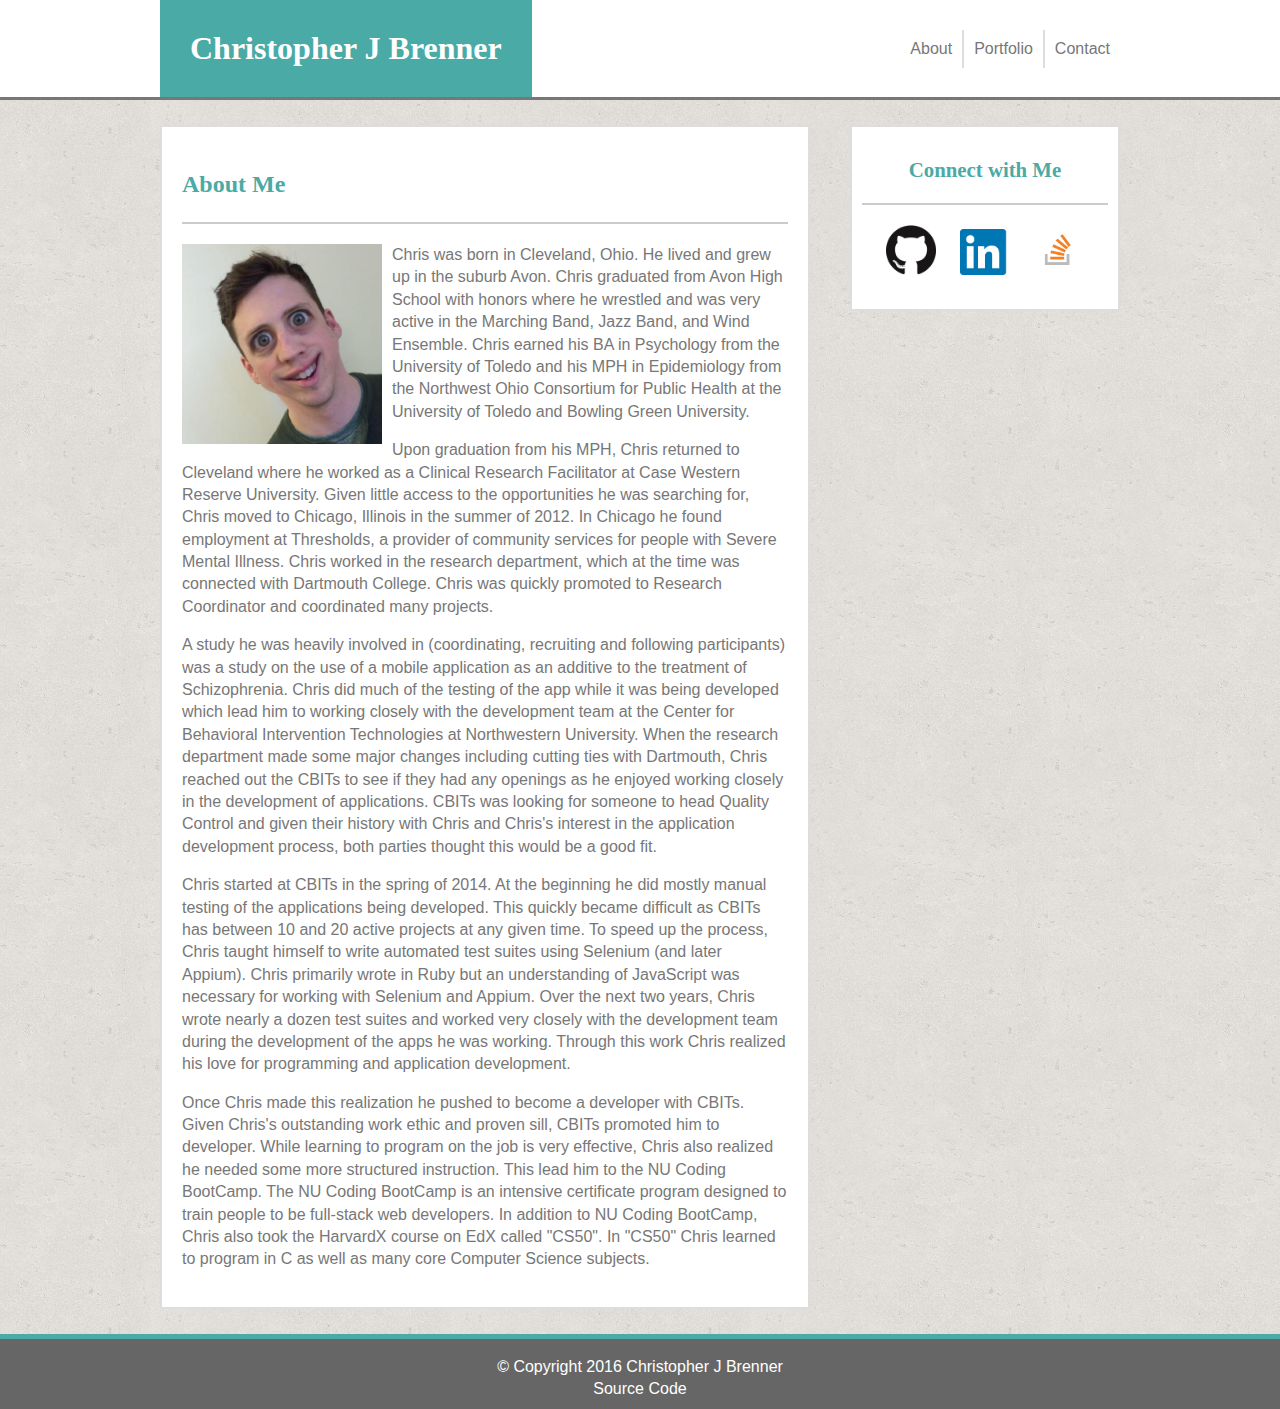
<file: index.html>
<!DOCTYPE html>
<html lang="en">

	<head>

		<meta name="viewport" content="width=device-width, initial-scale=1.0">
		<title>Responsive-Portfolio</title>
		<link rel="stylesheet" type="text/css" href="assets/css/style.css">
		<link rel="stylesheet" type="text/css" href="assets/css/about.css">

	</head>

	<body>
	
		<!-- Navigation Bar. Includes header (brand) and navigation -->
		<nav class="navbar">

			<div class="container">
				<header>
					<h1 id="brand">Christopher J Brenner</h1>
				</header>

				<nav class="navigation">
					<div class="navigation-links"><a href="index.html">About</a></div>

					<div class="navigation-links" id="portfolio" ><a href="portfolio.html">Portfolio</a></div>

					<div class="navigation-links"><a href="contact.html">Contact</a></div>
				</nav>
			</div>

		</nav>

		<!-- About Me section -->
		<div class="container content">
			<section class="main-content">

				<header class="main-header">
					<h2>About Me</h2>
				</header>

				<img class="my-face" src="assets/images/weird_face.jpeg" alt="My smiling face">

				<div class="regular-text">
					<p>Chris was born in Cleveland, Ohio. He lived and grew up in the suburb Avon. Chris graduated from Avon High School with honors where he wrestled and was very active in the Marching Band, Jazz Band, and Wind Ensemble. Chris earned his BA in Psychology from the University of Toledo and his MPH in Epidemiology from the Northwest Ohio Consortium for Public Health at the University of Toledo and Bowling Green University.</p>
					<p>Upon graduation from his MPH, Chris returned to Cleveland where he worked as a Clinical Research Facilitator at Case Western Reserve University. Given little access to the opportunities he was searching for, Chris moved to Chicago, Illinois in the summer of 2012. In Chicago he found employment at Thresholds, a provider of community services for people with Severe Mental Illness. Chris worked in the research department, which at the time was connected with Dartmouth College. Chris was quickly promoted to Research Coordinator and coordinated many projects.</p>
					<p>A study he was heavily involved in (coordinating, recruiting and following participants) was a study on the use of a mobile application as an additive to the treatment of Schizophrenia. Chris did much of the testing of the app while it was being developed which lead him to working closely with the development team at the Center for Behavioral Intervention Technologies at Northwestern University. When the research department made some major changes including cutting ties with Dartmouth, Chris reached out the CBITs to see if they had any openings as he enjoyed working closely in the development of applications. CBITs was looking for someone to head Quality Control and given their history with Chris and Chris's interest in the application development process, both parties thought this would be a good fit.</p>
					<p>Chris started at CBITs in the spring of 2014. At the beginning he did mostly manual testing of the applications being developed. This quickly became difficult as CBITs has between 10 and 20 active projects at any given time. To speed up the process, Chris taught himself to write automated test suites using Selenium (and later Appium). Chris primarily wrote in Ruby but an understanding of JavaScript was necessary for working with Selenium and Appium. Over the next two years, Chris wrote nearly a dozen test suites and worked very closely with the development team during the development of the apps he was working. Through this work Chris realized his love for programming and application development.</p>
					<p>Once Chris made this realization he pushed to become a developer with CBITs. Given Chris's outstanding work ethic and proven sill, CBITs promoted him to developer. While learning to program on the job is very effective, Chris also realized he needed some more structured instruction. This lead him to the NU Coding BootCamp. The NU Coding BootCamp is an intensive certificate program designed to train people to be full-stack web developers. In addition to NU Coding BootCamp, Chris also took the HarvardX course on EdX called "CS50". In "CS50" Chris learned to program in C as well as many core Computer Science subjects.</p>
				</div>

			</section>

			<!-- Connect with Me section -->
			<section class="sidebar">

				<header class="connect-header">
					<h3>Connect with Me</h3>
				</header>

				<div class="links-to-me">
					<a href="https://github.com/cbrenner04" target="_blank">
						<img src="assets/images/GitHub-Mark-120px-plus.png" alt="GitHub icon" width="50">
					</a>

					<a href="https://www.linkedin.com/in/christopher-brenner-mph-b3a12427" target="_blank">
						<img src="assets/images/In-2CRev-128px-R.png" alt="Linkedin icon" width="50">
					</a>

					<a href="http://stackoverflow.com/users/6731497/" target="_blank">
						<img src="assets/images/so-icon.png" alt="StackOverflow icon" width="50">
					</a>
				</div>

			</section>
			<div class="push"></div>
		</div>

		<!-- Footer with Copyright information -->
		<footer>
			
			<p>&copy; Copyright 2016 Christopher J Brenner
				<br>
				<a href="https://github.com/cbrenner04/Basic-Portfolio" target="_blank">Source Code</a>
			</p>

		</footer>

	</body>

</html>
</file>
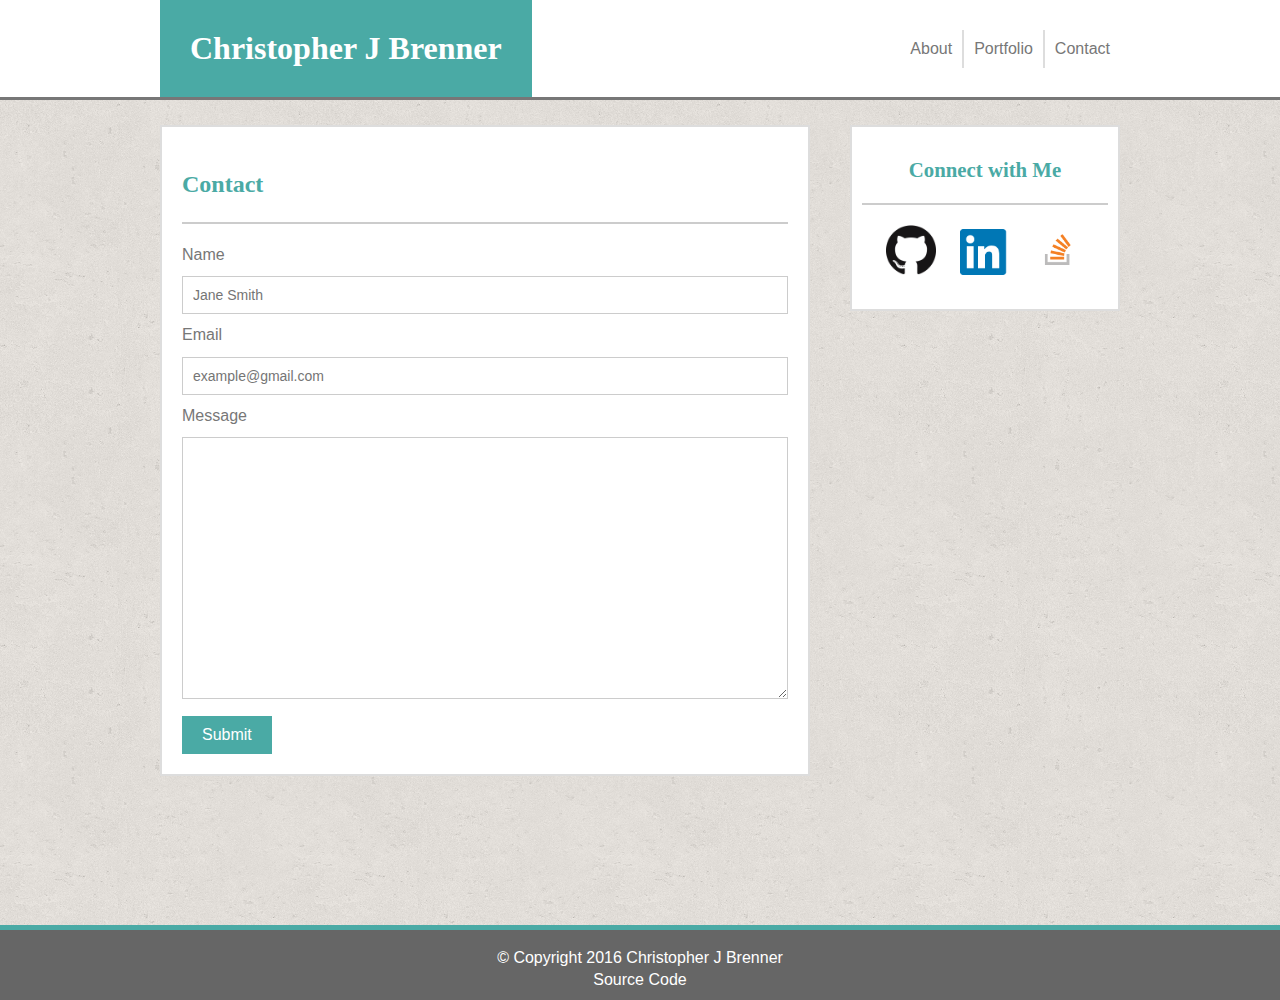
<file: contact.html>
<!DOCTYPE html>
<html lang="en">

	<head>

		<meta name="viewport" content="width=device-width, initial-scale=1.0">
		<title>Responsive-Portfolio</title>
		<link rel="stylesheet" type="text/css" href="assets/css/style.css">
		<link rel="stylesheet" type="text/css" href="assets/css/contact.css">

	</head>

	<body>
	
		<!-- Navigation Bar. Includes header (brand) and navigation -->
		<nav class="navbar">

			<div class="container">
				<header>
					<h1 id="brand">Christopher J Brenner</h1>
				</header>

				<nav class="navigation">
					<div class="navigation-links"><a href="index.html">About</a></div>

					<div class="navigation-links" id="portfolio" ><a href="portfolio.html">Portfolio</a></div>

					<div class="navigation-links"><a href="contact.html">Contact</a></div>
				</nav>
			</div>

		</nav>

		<!-- Contact form section -->

		<div class="container content">
			<section class="main-content">

				<header class="main-header">
					<h2>Contact</h2>
				</header>

				<form class="regular-text">

					<div>
						<label>Name</label><br>
						<input name="name" type="text" placeholder="Jane Smith">
					</div>

					<div>
						<label>Email</label><br>
						<input name="email" type="email" placeholder="example@gmail.com">
					</div>

					<div>
						<label>Message</label><br>
						<textarea name="message" rows="15"></textarea>
					</div>

					<button type="submit">Submit</button>

				</form>

			</section>

			<!-- Connect with Me section -->
			<section class="sidebar">

				<header class="connect-header">
					<h3>Connect with Me</h3>
				</header>

				<div class="links-to-me">
					<a href="https://github.com/cbrenner04" target="_blank">
						<img src="assets/images/GitHub-Mark-120px-plus.png" alt="GitHub icon" width="50">
					</a>

					<a href="https://www.linkedin.com/in/christopher-brenner-mph-b3a12427" target="_blank">
						<img src="assets/images/In-2CRev-128px-R.png" alt="Linkedin icon" width="50">
					</a>

					<a href="http://stackoverflow.com/users/6731497/" target="_blank">
						<img src="assets/images/so-icon.png" alt="StackOverflow icon" width="50">
					</a>
				</div>

			</section>

			<div class="push"></div>
		</div>

		<!-- Footer with Copyright information -->
		<footer>

			<p>&copy; Copyright 2016 Christopher J Brenner
				<br>
				<a href="https://github.com/cbrenner04/Basic-Portfolio" target="_blank">Source Code</a>
			</p>

		</footer>

	</body>

</html>
</file>
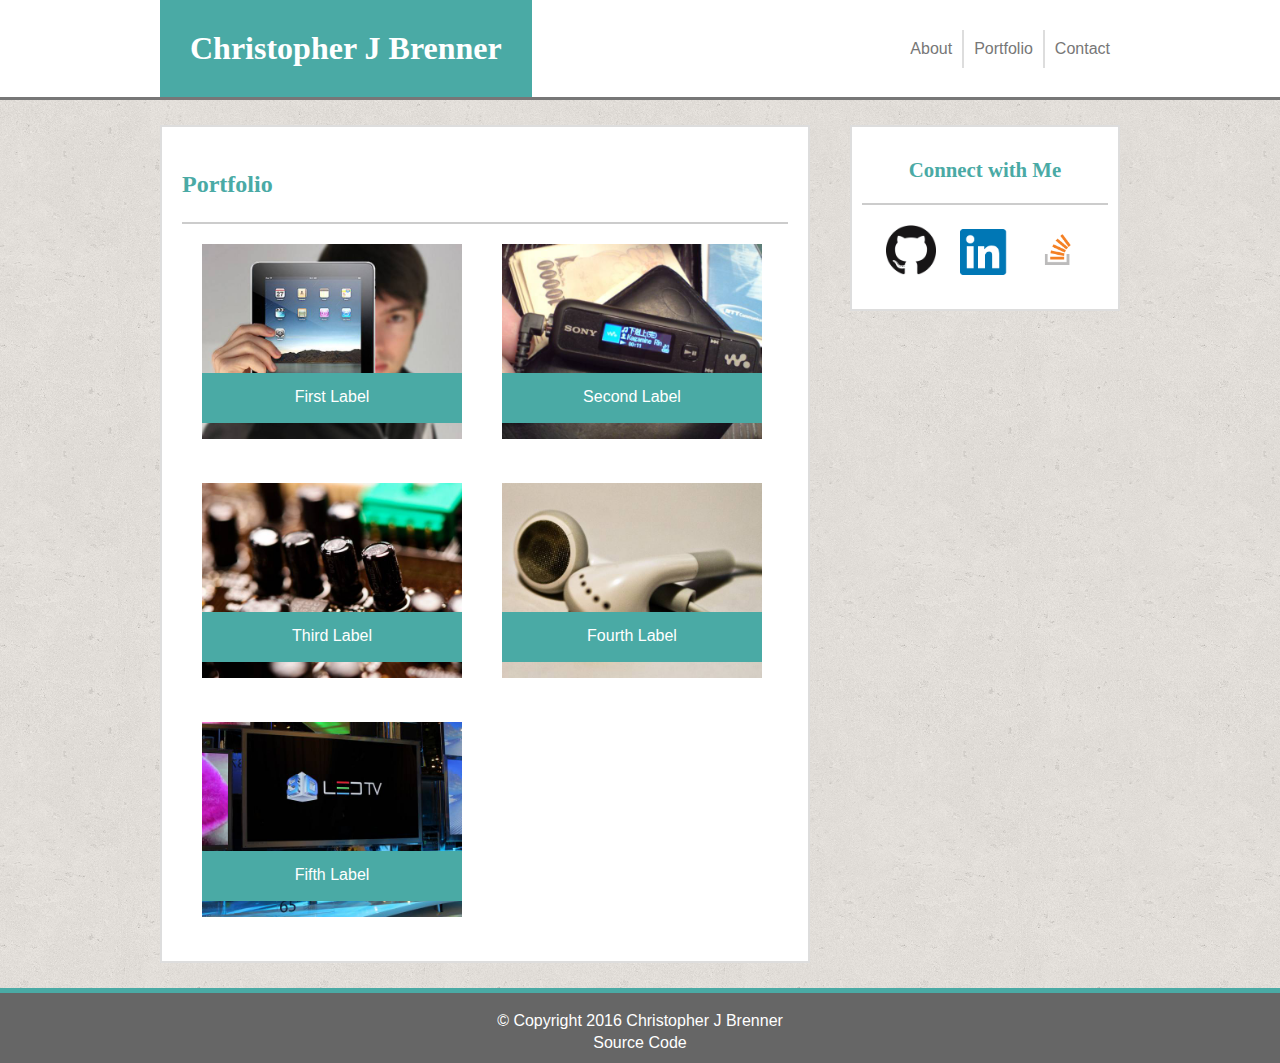
<file: portfolio.html>
<!DOCTYPE html>
<html lang="en">

	<head>

		<meta name="viewport" content="width=device-width, initial-scale=1.0">
		<title>Responsive-Portfolio</title>
		<link rel="stylesheet" type="text/css" href="assets/css/style.css">
		<link rel="stylesheet" type="text/css" href="assets/css/portfolio.css">

	</head>

	<body>
	
		<!-- Navigation Bar. Includes header (brand) and navigation -->
		<nav class="navbar">

			<div class="container">
				<header>
					<h1 id="brand">Christopher J Brenner</h1>
				</header>

				<nav class="navigation">
					<div class="navigation-links"><a href="index.html">About</a></div>

					<div class="navigation-links" id="portfolio" ><a href="portfolio.html">Portfolio</a></div>

					<div class="navigation-links"><a href="contact.html">Contact</a></div>
				</nav>
			</div>

		</nav>

		<!-- Porfolio section -->
		<div class="container content">
			<section class="main-content portfolio">

				<header class="main-header">
					<h2>Portfolio</h2>
				</header>

				<a href="#">
					<div class="portfolio-icons">
						<img src="assets/images/technics-q-c-640-480-1.jpg" alt="Placeholder 1" class="portfolio-images">
						<div class="portfolio-labels">
							<p>First Label</p>
						</div>
					</div>
				</a>

				<a href="#">
					<div class="portfolio-icons">
						<img src="assets/images/technics-q-c-640-480-10.jpg" alt="Placeholder 2" class="portfolio-images">
						<div class="portfolio-labels">
							<p>Second Label</p>
						</div>
					</div>
				</a>

				<a href="#">
					<div class="portfolio-icons">
						<img src="assets/images/technics-q-c-640-480-4.jpg" alt="Placeholder 3" class="portfolio-images">
						<div class="portfolio-labels">
							<p>Third Label</p>
						</div>
					</div>
				</a>

				<a href="#">
					<div class="portfolio-icons">
						<img src="assets/images/technics-q-c-640-480-5.jpg" alt="Placeholder 4" class="portfolio-images">
						<div class="portfolio-labels">
							<p>Fourth Label</p>
						</div>
					</div>
				</a>

				<a href="#">
					<div class="portfolio-icons">
						<img src="assets/images/technics-q-c-640-480-9.jpg" alt="Placeholder 5" class="portfolio-images">
						<div class="portfolio-labels">
							<p>Fifth Label</p>
						</div>
					</div>
				</a>

			</section>

			<!-- Connect with Me section -->
			<section class="sidebar">

				<header class="connect-header">
					<h3>Connect with Me</h3>
				</header>

				<div class="links-to-me">
					<a href="https://github.com/cbrenner04" target="_blank">
						<img src="assets/images/GitHub-Mark-120px-plus.png" alt="GitHub icon" width="50">
					</a>

					<a href="https://www.linkedin.com/in/christopher-brenner-mph-b3a12427" target="_blank">
						<img src="assets/images/In-2CRev-128px-R.png" alt="Linkedin icon" width="50">
					</a>

					<a href="http://stackoverflow.com/users/6731497/" target="_blank">
						<img src="assets/images/so-icon.png" alt="StackOverflow icon" width="50">
					</a>
				</div>

			</section>
			<div class="push"></div>
		</div>

		<!-- Footer with Copyright information -->
		<footer>

			<p>&copy; Copyright 2016 Christopher J Brenner
				<br>
				<a href="https://github.com/cbrenner04/Basic-Portfolio" target="_blank">Source Code</a>
			</p>

		</footer>

	</body>

</html>
</file>
<file: assets/css/about.css>
.my-face {
	float: left;
	margin-right: 10px;
	margin-top: 20px;
	width: 200px;
}

@media screen and (max-width: 980px) {
	.my-face {
		width: 100%;
		margin-bottom: 20px;
	}
}

@media screen and (max-width: 768px) {
	.my-face {
		width: 200px;
	}
}

@media screen and (max-width: 640px) {
	.my-face {
		width: 100%;
		margin-bottom: 20px;
	}
}
</file>
<file: assets/css/contact.css>
input {
	width: 100%;
	font-size: 14px;
    padding: 10px 10px;
    margin: 10px auto;
    border: 1px;
    border-style: solid;
    border-color: #cccccc;
}

textarea {
	width: 100%;
	font-size: 14px;
    padding: 10px 10px;
    margin: 10px auto;
    border: 1px;
    border-style: solid;
    border-color: #cccccc;
}

button {
    background-color: #4aaaa5;
    border: none;
    color: #ffffff;
    padding: 10px 20px;
    text-align: center;
    font-size: 16px;
}

button:hover {
    background-color: #ffffff;
    color: #4aaaa5;
    border-color: #4aaaa5;
    border: 2px;
    border-style: solid;
}
</file>
<file: assets/css/portfolio.css>
.portfolio a {
	color: #ffffff;
}

.portfolio-icons {
	margin: 20px;
	float: left;
	position: relative;
}

.portfolio-images {
	width: 260px;
}

.portfolio-icons:hover {
    -ms-transform: rotate(-10deg);
    -webkit-transform: rotate(-10deg);
    -moz-transform: rotate(-10deg);
    -o-transform: rotate(-10deg);
    transform: rotate(-10deg);
}

.portfolio-labels {
	position: absolute;
	bottom: 0;
	height: 50px;
	background-color: #4aaaa5;
	text-align: center;
	width: 100%;
	margin-bottom: 20px;
}

.portfolio-labels p {
	margin-top: 15px;
}

@media screen and (max-width: 980px) {
	.portfolio-images {
		width: 100%;
	}
}

@media screen and (max-width: 768px) {
	.portfolio-images {
		width: 240px;
	}
}

@media screen and (max-width: 640px) {
	.portfolio-images {
		width: 100%;
	}
}
</file>
<file: assets/css/style.css>
@import url "reset.css";

* {
	margin: 0;
	box-sizing: border-box;
}

html {
	height: 100%;
}

body {
	background-image: url("../images/cork-wallet.png");
	font-family: 'Arial', 'Helvetica Neue', Helvetica, sans-serif;
	display: block;
	height: 100%;
}

h1, h2, h3 {
	font-family: 'Georgia', Times, Times New Roman, serif;
    -webkit-margin-before: 1em;
    -webkit-margin-after: 1em;
    -webkit-margin-start: 0px;
    -webkit-margin-end: 0px;
}

h1 {
	font-size: 2em;
	font-weight: bold;
	color: #ffffff;
}

h2, h3 {
	color: #4aaaa5;
	font-weight: bold;
}

h2 {
	font-size: 1.5em;
}

h3 {
	font-size: 1.3em;
}

a {
	color: #777777;
	text-decoration: none;
}

a:hover {
	color: #4aaaa5;
}

p {
    -webkit-margin-before: 1em;
    -webkit-margin-after: 1em;
    -webkit-margin-start: 0px;
    -webkit-margin-end: 0px;
}

.navbar {
	top: 0;
	left: 0;
	width: 100%;
	background-color: #ffffff;
	overflow: hidden;
	border: 3px;
	border-style: none none solid none;
	border-color: #777777;
}

#brand {
	background-color: #4aaaa5;
	float: left;
	padding: 30px;
	margin: 0 auto;
}

.navigation {
	float: right;
	padding: 30px 0 0;
}

.navigation-links {
	padding: 10px;
	margin: 0 auto;
	float: left;
}

#portfolio {
	border: 2px;
	border-color: #dddddd;
	border-style: none solid none solid;
}

.container {
	width: 960px;
	margin: 0 auto;
	min-height: 100%;
	height: auto !important;
}

.content {
	padding-top: 25px;
	padding-bottom: 25px;
	margin: 0 auto -75px;
}

.main-header {
	background-color: #ffffff;
	border: 2px;
	border-color: #cccccc;
	border-style: none none solid none;
}

.main-content {
	background-color: #ffffff;
	border: 2px;
	border-color: #dddddd;
	border-style: solid;
	clear: both;
	float: left;
	width: 650px;
	padding: 20px;
}

.regular-text {
	color: #777777;
	margin-top: 20px;
	line-height: 1.4;
}

.sidebar {
	border: 2px;
	border-color: #dddddd;
	border-style: solid;
	float: right;
	width: 270px;
	background-color: #ffffff;
	padding: 10px;
	text-align: center;
}

.connect-header {
	border: 2px;
	border-color: #cccccc;
	border-style: none none solid none;
}

.links-to-me {
	margin: 20px auto;
}

.links-to-me img:hover {
    -ms-transform: rotate(-20deg);
    -webkit-transform: rotate(-20deg);
    -moz-transform: rotate(-20deg);
    -o-transform: rotate(-20deg);
    transform: rotate(-20deg);
}

.links-to-me a {
	padding: 10px;
}

footer, .push {
	clear: both;
	height: 75px;
}

footer {
	background-color: #666666;
	color: #ffffff;
	width: 100%;
	bottom: 0;
	left: 0;
	text-align: center;
	border-width: 5px;
	border-style: solid none none none;
	border-color: #4aaaa5;
	line-height: 1.4;
}

footer p {
	margin: 17px auto 0;
}

footer a {
	color: #ffffff;
}

@media screen and (max-width: 980px) {
	.container {
		width: 748px;
	}
	.main-content {
		width: 440px;
	}
}

@media screen and (max-width: 768px) {
	.container {
		width: 620px;
	}
	.main-content {
		width: 100%;
	}
	.sidebar {
		width: 100%;
		margin-top: 20px;
	}
	h1 {
		font-size: 1.75em;
	}
}

@media screen and (max-width: 640px) {
	.container {
		width: 100%;
	}
	.main-content {
		margin-left: 10px;
		width: 95%;
	}
	.sidebar {
		float: left;
		margin: 20px auto 0 10px;
		width: 95%;
	}
	#brand {
		width: 100%;
		text-align: center;
	}
	.navigation {
		width: 100%;
		padding-top: 10px;
	}
	.navigation-links {
		width: 33.33%;
		text-align: center;
		margin-bottom: 10px;
	}
	h1 {
		font-size: 1.5em;
	}
}
</file>
